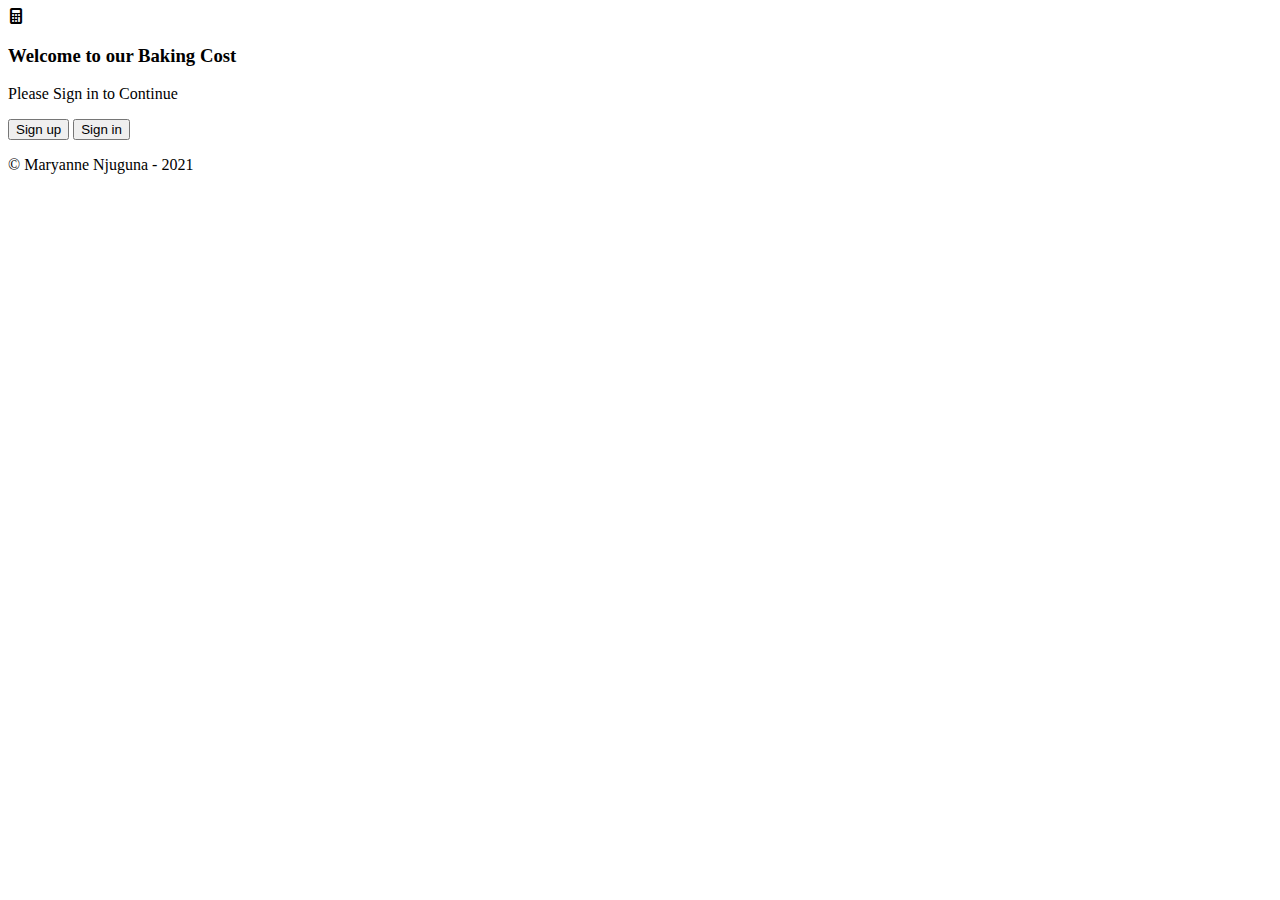
<file: index.html>
<?php 
//---session start

session_start();

      /*pages to be included required files*/
      include("connection.php");
      include("functions.php");


        if($_SERVER['REQUEST_METHOD'] == "POST")
        {
           //SOmething was posted
           $username = $_POST['username'];
           $password = $_POST['password'];

           if(!empty($username) && ! empty($password) && !is_numeric($username))
           {
              //save to database
              $user_id = random_num(20);
              $query = "insert into users (user_id,username,password) values('$user_id','$username','$password')";

              mysqli_query($con, $query);

              header("Location: login.php");
              die;

            }else {
            echo "Please enter some valid information";
        }
      }
    
?>

<!DOCTYPE html>
<html lang="en">
<head>
    <meta charset="UTF-8">
    <meta http-equiv="X-UA-Compatible" content="IE=edge">
    <meta name="viewport" content="width=device-width, initial-scale=1.0">

    <title>Signup form</title>
    <!--BOOTSTRAP LINK-->
    <link href="https://cdn.jsdelivr.net/npm/bootstrap@5.1.3/dist/css/bootstrap.min.css" rel="stylesheet" integrity="sha384-1BmE4kWBq78iYhFldvKuhfTAU6auU8tT94WrHftjDbrCEXSU1oBoqyl2QvZ6jIW3" crossorigin="anonymous">
    <!--Bootsrap Icons-->
    <link rel="stylesheet" href="https://cdn.jsdelivr.net/npm/bootstrap-icons@1.8.1/font/bootstrap-icons.css">
    <!--CSS link-->
   </head>
   <main>    
      <div class="px-4 py-5 my-8 text-center">
      <em class="bi bi-calculator-fill text-center fs-2 d-block mx-auto mb-4" fill="currentColor"></em></i>
        <h3 class="display-5 fw-bold text-center">Welcome to our Baking Cost</h3>
        <div class="col-lg-6 mx-auto">
          <p class="lead mb-4">Please Sign in to Continue</p>
          <div class="d-grid gap-2 d-sm-flex justify-content-sm-center">
           <a href="signup.php"><button type="button" class="btn btn-primary btn-lg px-4 gap-3">Sign up</button></a> 
           <a href="login.php"><button type="button" class="btn btn-outline-secondary btn-lg px-4" >Sign in</button></a>
          </div>
        </div>
      </div>
   
               

               </div>
            <p class="mt-5 mb-3 text-muted text-center">&copy; Maryanne Njuguna - 2021</p>
         </form>
      </main>

</body>
</html>
</file>
